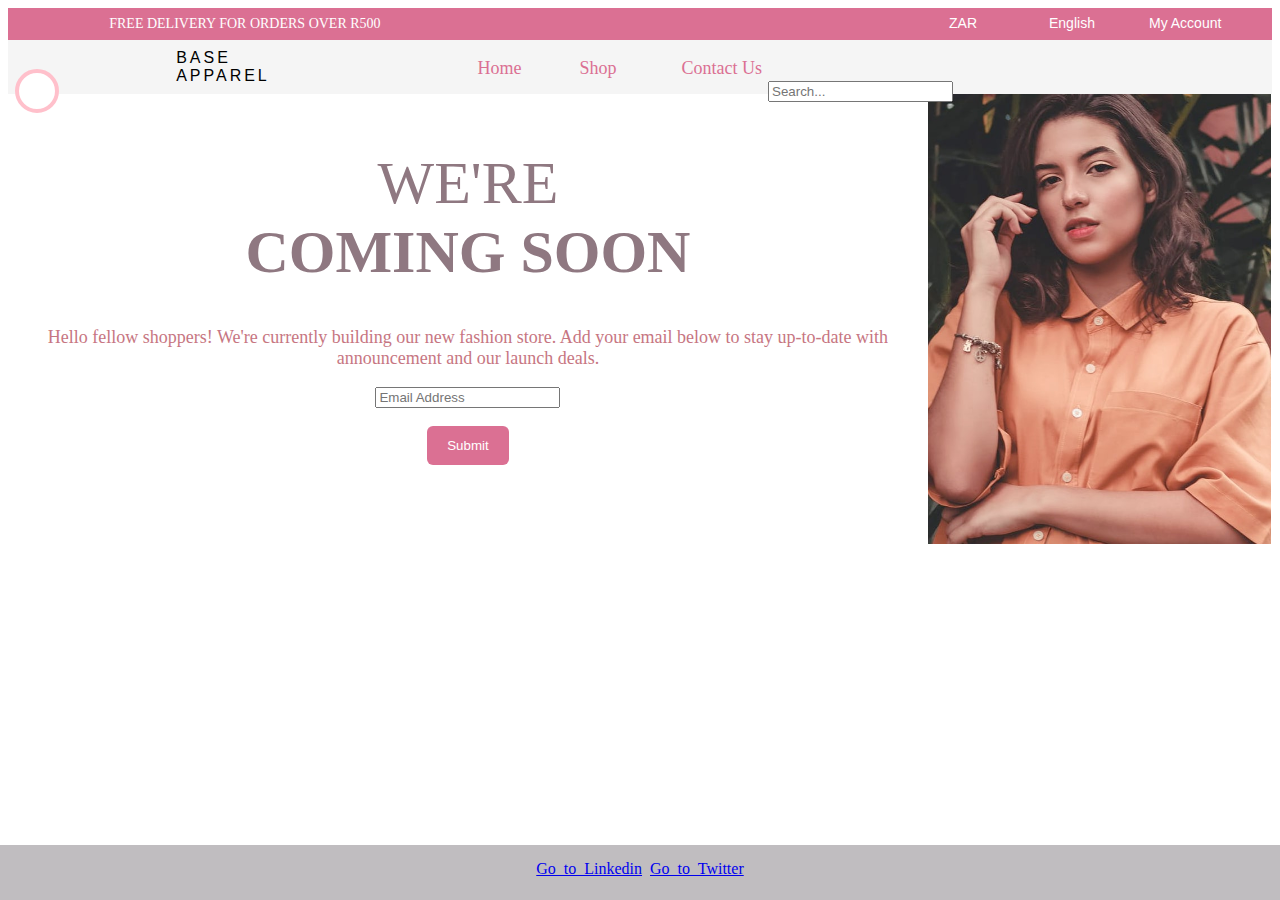
<file: index.html>
<!DOCTYPE html>
<html lang="en">
<head>
    <meta charset="UTF-8">
    <meta http-equiv="X-UA-Compatible" content="IE=edge">
    <meta name="viewport" content="width=device-width, initial-scale=1.0">
    <title>Base Apparel</title>
    <link rel="stylesheet" href="style.css">
</head>
<body>
    
    <div class="box1">
        <ul>
        <li><a href="">ZAR</a> <!--<i class="fa fa-angle-down" aria-hidden="true"> </i></li> -->
        <li><a href="">English</a> <!--<i class="fa fa-angle-down" aria-hidden="true"> </i></li> -->
        <li><a href="">My Account</a></li>
    </ul>
    <h5>Free delivery for orders over R500</h5>
    </div>

    

    <div class="subbox">
        <ol>
            <li><a href="#">Home</a>
            <li><a href="shop.html">Shop</a>
            <li><a href="contact.html">Contact Us</a>
            
        </ol>
    </div>

    <div class ="icon">
    
        <input type="text" placeholder="Search..." >
        <svg width="100" height="100">
            <circle cx="30" cy="30" r="20"
            stroke="pink" stroke-width="4" fill="white" />
          Sorry, your browser does not support inline SVG.
          </svg>
    </div>
    <h2>base<br>apparel</br></h2>

    <div class="cart">
        <i class="fas fa-cart-shopping"></i>
    </div>

    <div class="cover">
        <img src="images/hero-desktop.jpg">
    </div>
    <div class="text">
        <h1> we're <br> <b>coming soon</b> </br></h1>
            
    </div>
    <p>Hello fellow shoppers! We're currently building our new fashion store. Add your email below to stay up-to-date with announcement and our launch deals.</p>
    
    <form>
    <input type="email" placeholder="Email Address" ><br></br>
    <input  type="submit" value="Submit" > 
    </form>

    <div class="footer">
        <a href="https://www.linkedin.com/in/alina-mokhathi-7833a8101/">Go to Linkedin</a>
        <a href="https://mobile.twitter.com/alina_mokhathi">Go to Twitter</a>
      </div>
</body>
</html>
</file>
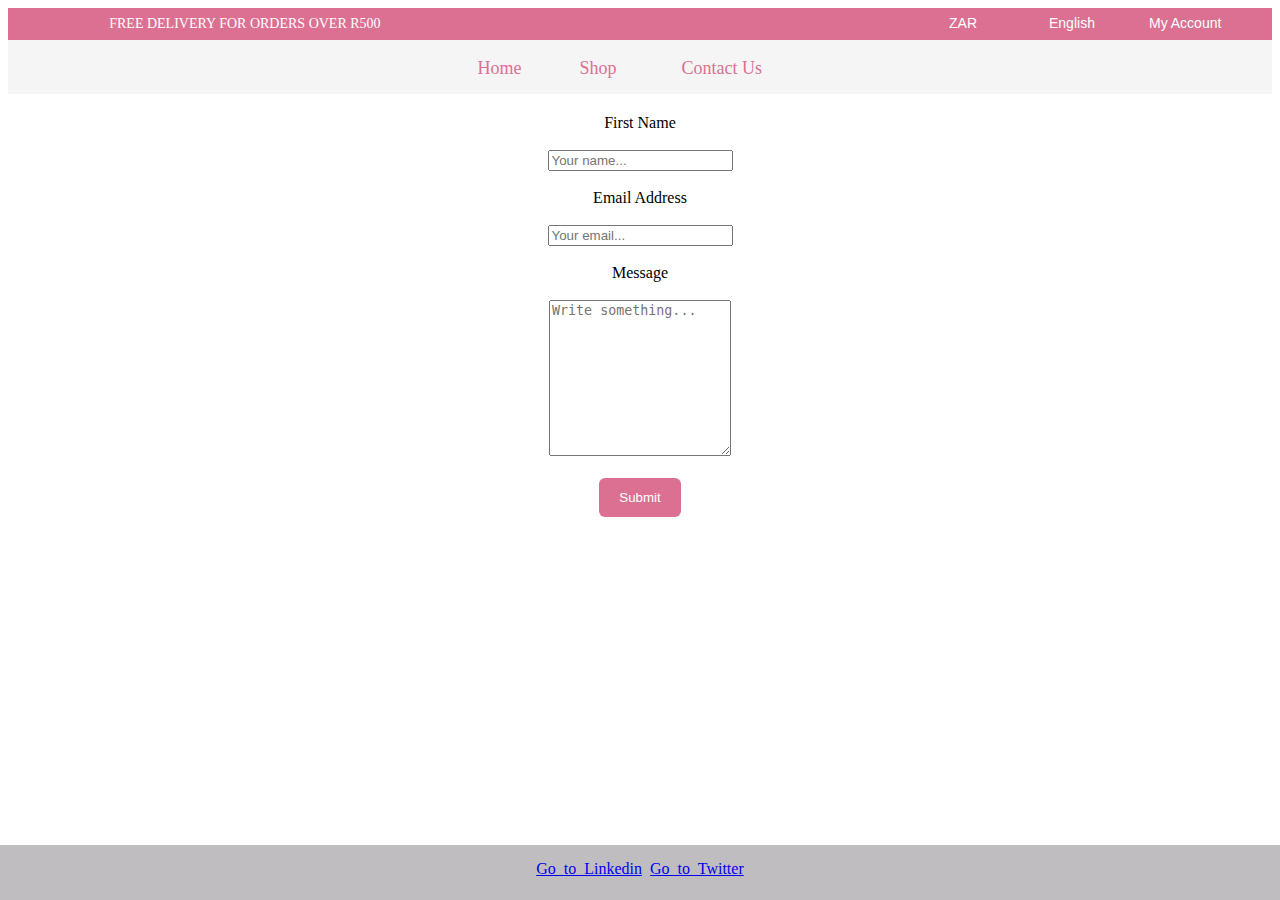
<file: contact.html>
<!DOCTYPE html>
<html lang="en">
<head>
    <meta charset="UTF-8">
    <meta http-equiv="X-UA-Compatible" content="IE=edge">
    <meta name="viewport" content="width=device-width, initial-scale=1.0">
    <title>Contact Us</title>
    <link rel="stylesheet" href="style.css">
</head>


<body  background="https://images.unsplash.com/photo-1614208194190-5bf690ad8a98?ixlib=rb-1.2.1&ixid=MnwxMjA3fDB8MHxzZWFyY2h8Mnx8ZmFzaGlvbiUyMGJhY2tncm91bmR8ZW58MHx8MHx8&w=1000&q=80">

    
    <div class="box1">
        <ul>
        <li><a href="">ZAR</a>   
        <li><a href="">English</a> <!-- <i class="fa fa-angle-down" aria-hidden="true"> </i></li> --> 
        <li><a href="">My Account</a>  </li>
    </ul>
    <h5>Free delivery for orders over R500</h5>
    </div>
    <div class="subbox">
        <ol>
            <li><a href="index.html">Home</a>
            <li><a href="shop.html">Shop</a>
            <li><a href="#">Contact Us</a>
            
        </ol>
    </div>
    <div class="box3">
    </div>
    <div class="container">
        <form action="action_page.php">
      
          <label for="fname">First Name</label><br></br>
          <input type="text" id="fname" name="firstname" placeholder="Your name..."><br></br>
      
          <label for="email">Email Address</label><br></br>
          <input type="email" id="email" name="email" placeholder="Your email..."><br></br>
      
      
          <label for="subject">Message</label><br></br>
          <textarea id="message" name="message" placeholder="Write something..." style="height:150px"></textarea><br></br>
      
          <input type="submit" value="Submit">
      
        </form>
      </div>
      <div class="footer">
        <a href="https://www.linkedin.com/in/alina-mokhathi-7833a8101/">Go to Linkedin</a>
        <a href="https://mobile.twitter.com/alina_mokhathi">Go to Twitter</a>
      </div>
    
</body>
</html>
</file>
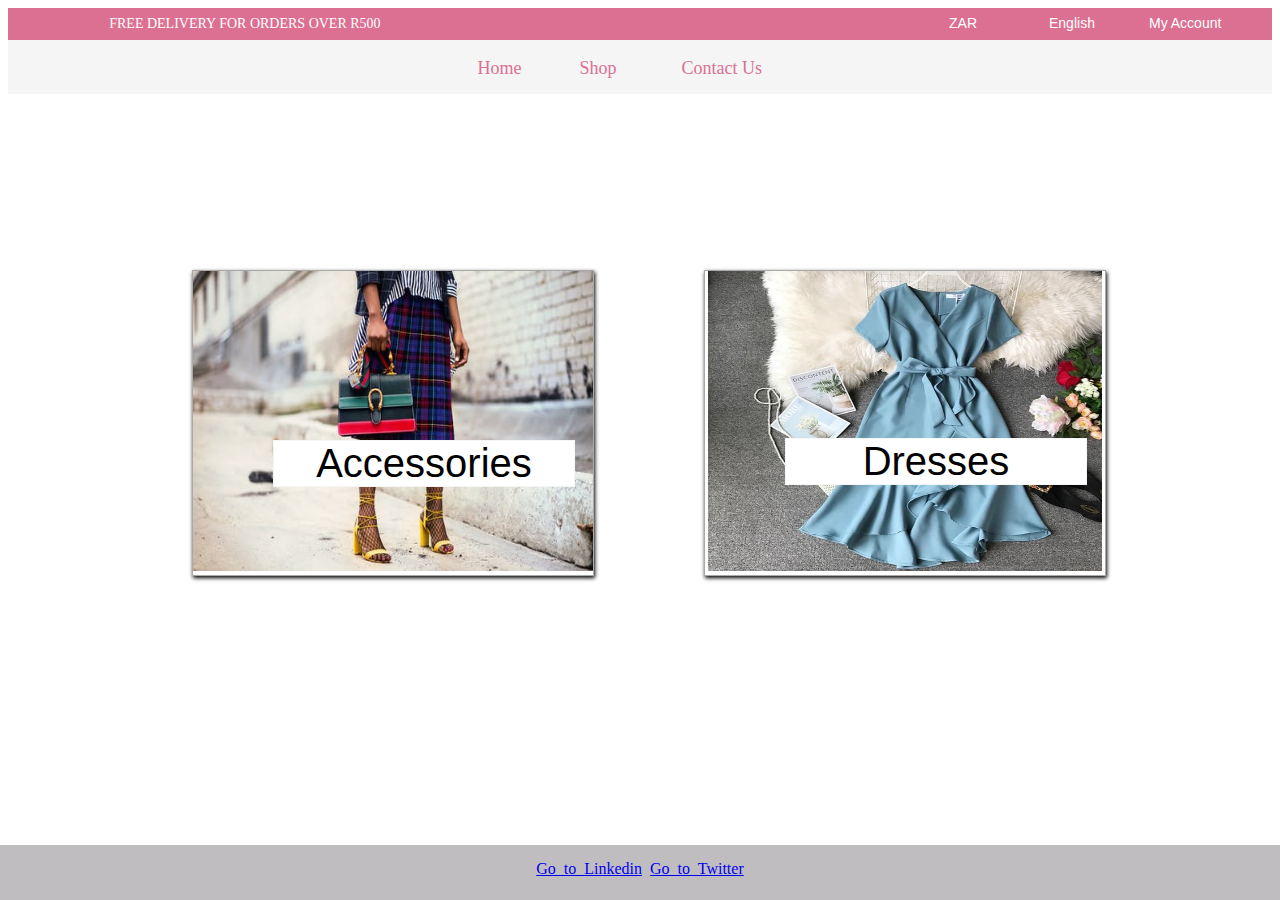
<file: shop.html>
<!DOCTYPE html>
<html lang="en">
<head>
    <meta charset="UTF-8">
    <meta http-equiv="X-UA-Compatible" content="IE=edge">
    <meta name="viewport" content="width=device-width, initial-scale=1.0">
    <title>Shop</title>
    <link rel="stylesheet" href="style.css">
</head>

<body background="https://images.unsplash.com/photo-1614208194190-5bf690ad8a98?ixlib=rb-1.2.1&ixid=MnwxMjA3fDB8MHxzZWFyY2h8Mnx8ZmFzaGlvbiUyMGJhY2tncm91bmR8ZW58MHx8MHx8&w=1000&q=80">
   
    <div class="box1">
        <ul>
        <li><a href="">ZAR</a> <!--<i class="fa fa-angle-down" aria-hidden="true"> </i></li> -->
        <li><a href="">English</a> <!--<i class="fa fa-angle-down" aria-hidden="true"> </i></li> -->
        <li><a href="">My Account</a>  </li>
    </ul>
    <h5>Free delivery for orders over R500</h5>
    </div>
 
    <div class="subbox">
        
        <ol>
            <li><a href="index.html">Home</a>
            <li><a href="#">Shop</a>
            <li><a href="contact.html">Contact Us</a>

        </ol>
    </div>
    
    
    <div class="imag1">
      <!-- <h2>Get 20% off when you order over R750</h2> -->
        <img src="images/image1.jpeg" height="300" width="400">
        <h6>Accessories</h6>
    </div>

    <div class="imag2">
        <img src="images/dress.jpg" height="300" width="400">
        <h>Dresses</h>
    </div>
    
    <div class="footer">
        <a href="https://www.linkedin.com/in/alina-mokhathi-7833a8101/">Go to Linkedin</a>
       <a href="https://mobile.twitter.com/alina_mokhathi">Go to Twitter</a>
      </div>
</body>
</html>
</file>
<file: style.css>
.box1
{
    border: 1px solid palevioletred;
    background-color: palevioletred;
    height: 30px;
}
ul 
{
    float:left;
    color: white;
}
ul li
{
    margin-top: -10px;
    float: left;
    position: relative;
    left: 300%;
    width: 100px;
    font-size: 14px;
    font-family: Arial, Helvetica, sans-serif;
    list-style-type: none;
}

ul li a 
{
    text-decoration: none;
    font-family: Arial, Helvetica, sans-serif;
    color: white;
}

h5
{
    margin-top: 2px;
    color:white;
    margin: 7px 12px;
    position: relative;
    left: -19%;
    text-transform: uppercase;
    font-size: 14px;
    font-weight: normal;
}
.subbox
{
    border: 2px solid transparent;
    background-color: whitesmoke;
    height: 50px;
}

ol
{
    float: left;
}

ol li
{
    float: left;
    width: 90px;
    position: relative;
    left: 25%;
    list-style-type: none;
    font-size: 18px;
    padding-left: 12px;
}
ol li a 
{
    text-decoration: none;
    color: palevioletred;
}
ol li a:hover
{
    border-bottom: 4px solid palevioletred;
}

.icon
{
    position: absolute;
    left: 60%;
    top: 9%;

}
svg
{
  
    float: right;
    left: -310%;
    margin-left: 100px;
    margin: 7px 12px;
    margin-top: -20px;
    position: relative;
    top: 9%;
}

h2
{
    float: left;
    left: -42%;
    position: relative;
    text-transform: uppercase;
    font-family: 'Franklin Gothic Medium', 'Arial Narrow', Arial, sans-serif;
    font-size: 16px;
    margin-left: 150px;
    margin: 7px 12px;
    margin-top: -45px;
    font-weight: normal;
    letter-spacing: 3px;
  
}


.cover img
{
    float: right;
   
    margin-right: 1px;
    height: 450px;;

}
h1
{
    padding-top: 15px;
    font-size: 60px;
    font-weight: normal;
    color: rgb(143, 120, 129);
    text-align: center;
    text-transform: uppercase;
    font-family: 'Times New Roman', Times, serif ;

}
p
{
    text-align: center;
    font-family: Cambria, Cochin, Georgia, Times, 'Times New Roman', serif;
    font-size: 18px;
    color: rgb(199, 118, 130);
}

form
{
    text-align: center;
}

.box3
{
    position: fixed;
    left: 0;
    bottom: 0;
    
    
}
 
  input[type=submit] {
    background-color:palevioletred;
    color: white;
    padding: 12px 20px;
    border: none;
    border-radius: 6px;
    cursor: pointer;
  }
  
 
  input[type=submit]:hover {
    background-color: palevioletred;
  }
  
 
  .container {
    border-radius: 5px;
    
    padding: 20px;
  }

.imag1
{
    position: absolute;
    left: 15%;
    top: 30%;
    border: 1px solid darkgray;
    box-shadow: 1px 2px 4px;
    
}
.imag1:hover
{
    box-shadow: 1px 3px 9px;
}

h6
{
    color: black;
    position: absolute;
    left: 20%;
    top: 25%;
    border: 1px solid whitesmoke;
    width: 300px;
    font-size: 40px;
    font-family: Arial, Helvetica, sans-serif;
    background-color: white;
    font-weight: normal;
    text-align: center;

}
.imag2
{
    position: absolute;
    left: 55%;
    top: 30%;
    border: 1px solid darkgray;
    box-shadow: 1px 2px 4px;
}
.imag2:hover
{
    box-shadow: 1px 3px 9px;
}

h
{
    color: black;
    position: absolute;
    left: 20%;
    top: 55%;
    border: 1px solid whitesmoke;
    width: 300px;
    font-size: 40px;
    font-family: Arial, Helvetica, sans-serif;
    background-color: white;
    font-weight: normal;
    text-align: center;

}
.footer {
    position: fixed;
    left: 0;
    bottom: 0;
    width: 100%;
    background-color:rgb(192, 189, 192);
    text-align: center;
    height: 40px;
    padding-top: 15px;
    word-spacing: 4px;
    
    
 }
</file>
